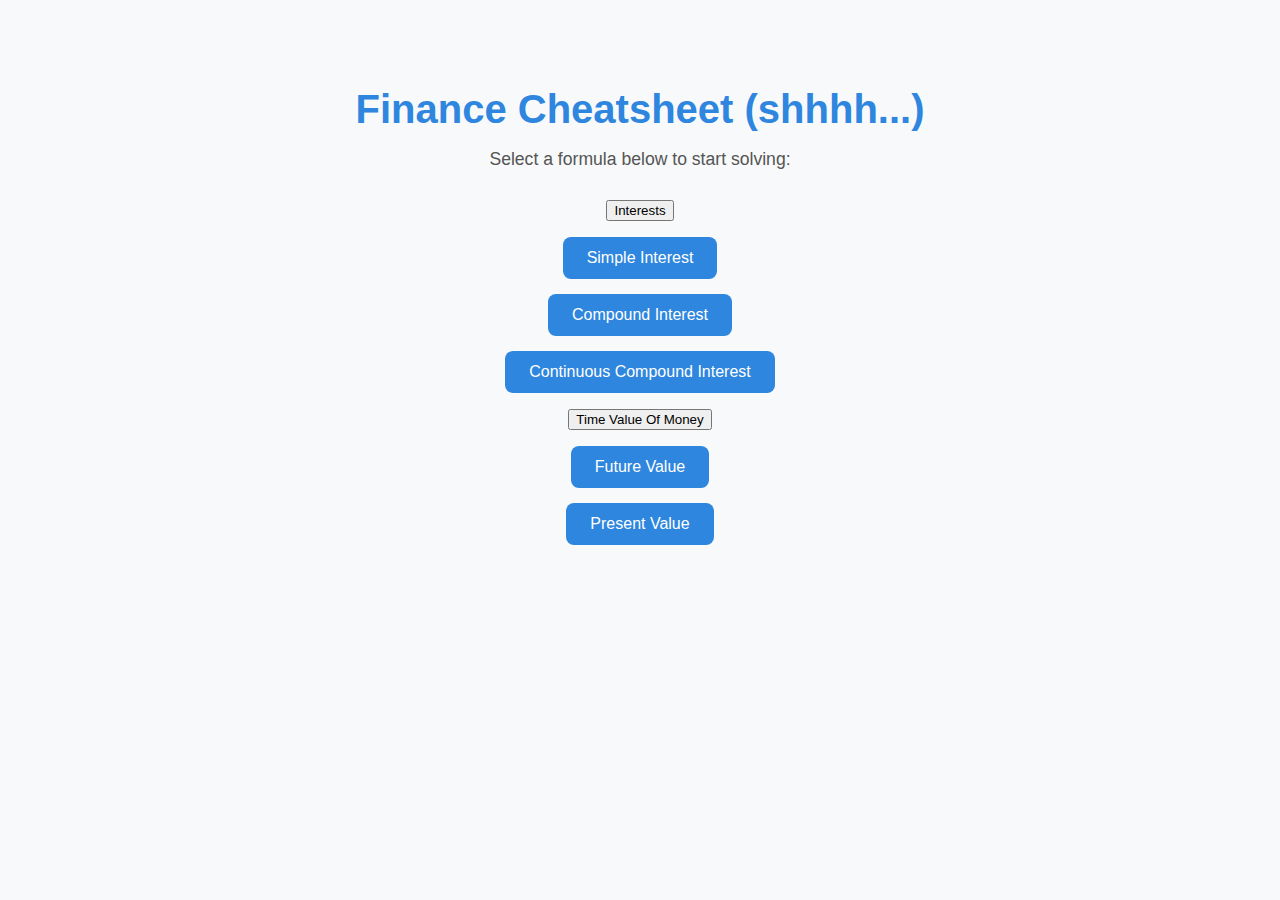
<file: index.html>
<!DOCTYPE html>
<html lang="en">
<head>
    <meta charset="UTF-8" />
    <meta name="viewport" content="width=device-width, initial-scale=1.0"/>
    <meta name="viewport" content="width=device-width, initial-scale=1.0, maximum-scale=1.0, user-scalable=no">
    <link rel="stylesheet" href="style.css" />
    <title>Finance Calculator</title>
</head>
<body>
    <div class="container">
        <header>
        <h1>Finance Cheatsheet (shhhh...)</h1>
        <p>Select a formula below to start solving:</p>
        </header>

        <button class="collapsible">Interests</button>
        
        <div class="content">
            <ul class="calculator-list">
                <li><a href="formulas/simple-interest.html" class="calc-button">Simple Interest</a></li>
                <li><a href="formulas/compound-interest.html" class="calc-button">Compound Interest</a></li>
                <li><a href="formulas/continuous-compound-interest.html" class="calc-button">Continuous Compound Interest</a></li>
            </ul>
        </div>

        <button class="collapsible">Time Value Of Money</button>
        
        <div class="content">
            <ul class="calculator-list">
                <li><a href="" class="calc-button">Future Value</a></li>
                <li><a href="" class="calc-button">Present Value</a></li>
            </ul>
        </div>

    </div>

    <script src="script.js"></script>

</body>
</html>
</file>
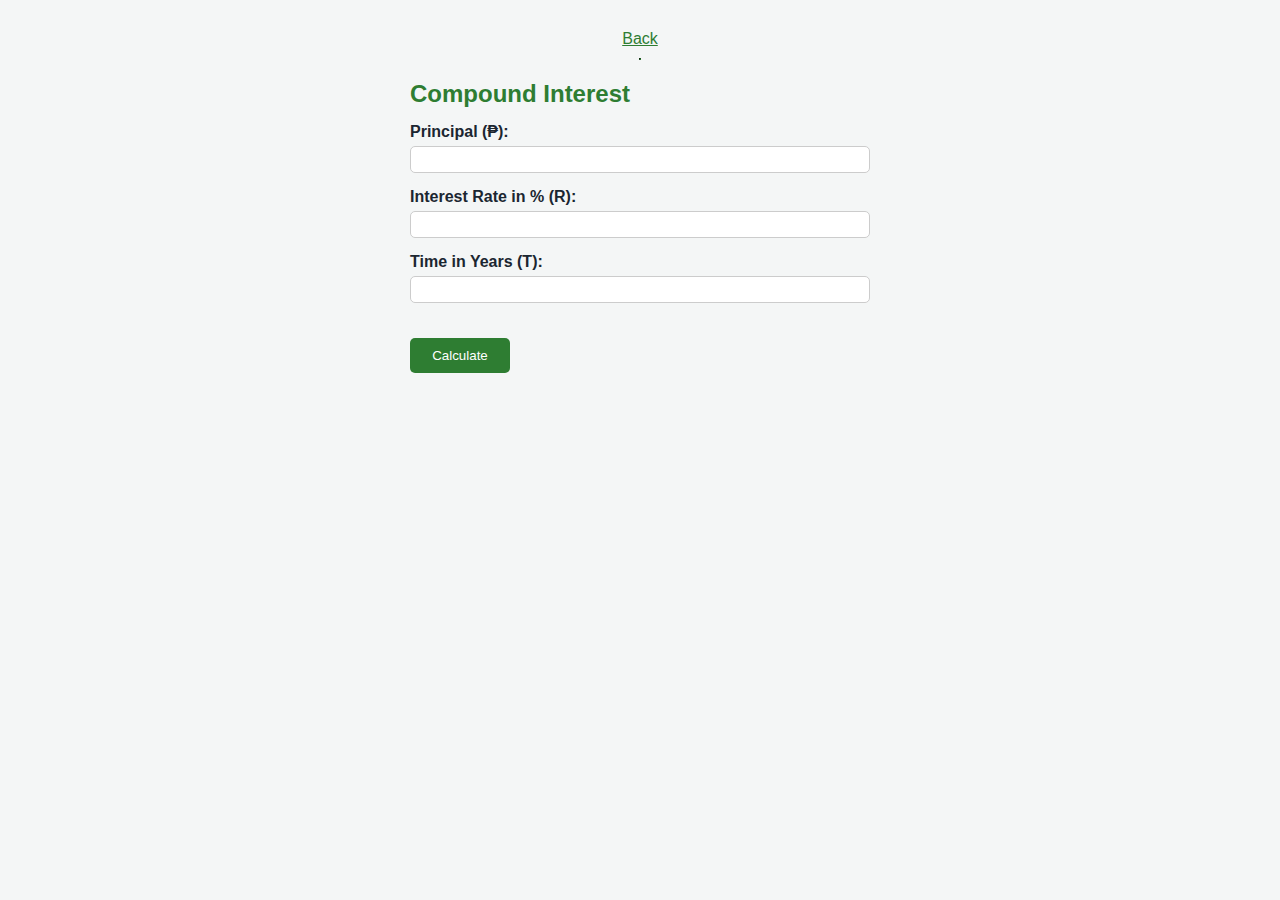
<file: formulas/compound-interest.html>
<!DOCTYPE html>
<html lang="en">
<head>
    <meta charset="UTF-8">
    <meta name="viewport" content="width=device-width, initial-scale=1.0">
    <meta name="viewport" content="width=device-width, initial-scale=1.0, maximum-scale=1.0, user-scalable=no">
    <title>Compound Interest</title>
    <link rel="stylesheet" href="/css/style.css">
</head>
<body>
    <div class="container-left">
        <nav>
            <a href="/index.html">Back</a>
        </nav>
        <hr>
    </div>
    <div class="container">
        <h2>Compound Interest</h2>
        <div class="form-group">
            <label for="principal">Principal (₱):</label>
            <input type="number" id="principal" step="0.01" min="0" required>
        </div>
        <div class="form-group">
            <label for="rate">Interest Rate in % (R):</label>
            <input type="number" id="rate" step="0.01" min="0" required>
        </div>
        <div class="form-group">
            <label for="time">Time in Years (T):</label>
            <input type="number" id="time" step="1" min="0" required>
        </div>
        <button onclick="calculateCI()">Calculate</button>
        <div id="result" class="result"></div>
    </div>
    <script src="/scripts/compound-interest.js"></script>
</body>
</html>
</file>
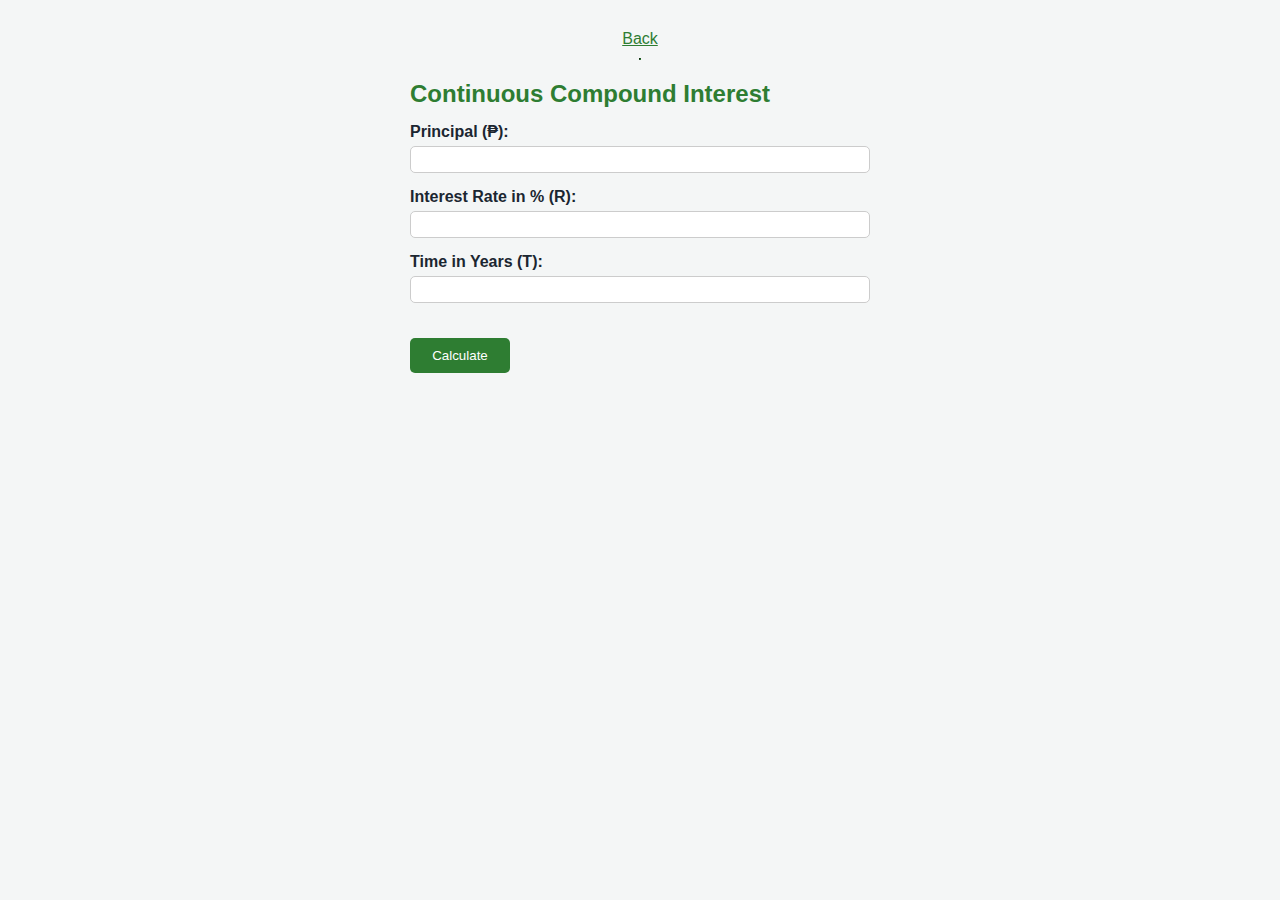
<file: formulas/continuous-compound-interest.html>
<!DOCTYPE html>
<html lang="en">
<head>
    <meta charset="UTF-8">
    <meta name="viewport" content="width=device-width, initial-scale=1.0">
    <meta name="viewport" content="width=device-width, initial-scale=1.0, maximum-scale=1.0, user-scalable=no">
    <title>Continuous Compound Interest</title>
    <link rel="stylesheet" href="/css/style.css">
</head>
<body>
    <div class="container-left">
        <nav>
            <a href="/index.html">Back</a>
        </nav>
        <hr>
    </div>
    <div class="container">
        <h2>Continuous Compound Interest</h2>
        <div class="form-group">
            <label for="principal">Principal (₱):</label>
            <input type="number" id="principal" step="0.01" min="0" required>
        </div>
        <div class="form-group">
            <label for="rate">Interest Rate in % (R):</label>
            <input type="number" id="rate" step="0.01" min="0" required>
        </div>
        <div class="form-group">
            <label for="time">Time in Years (T):</label>
            <input type="number" id="time" step="1" min="0" required>
        </div>
        <button onclick="calculateCCI()">Calculate</button>
        <div id="result" class="result"></div>
    </div>
    <script src="/scripts/continuous-compound-interest.js"></script>
</body>
</html>
</file>
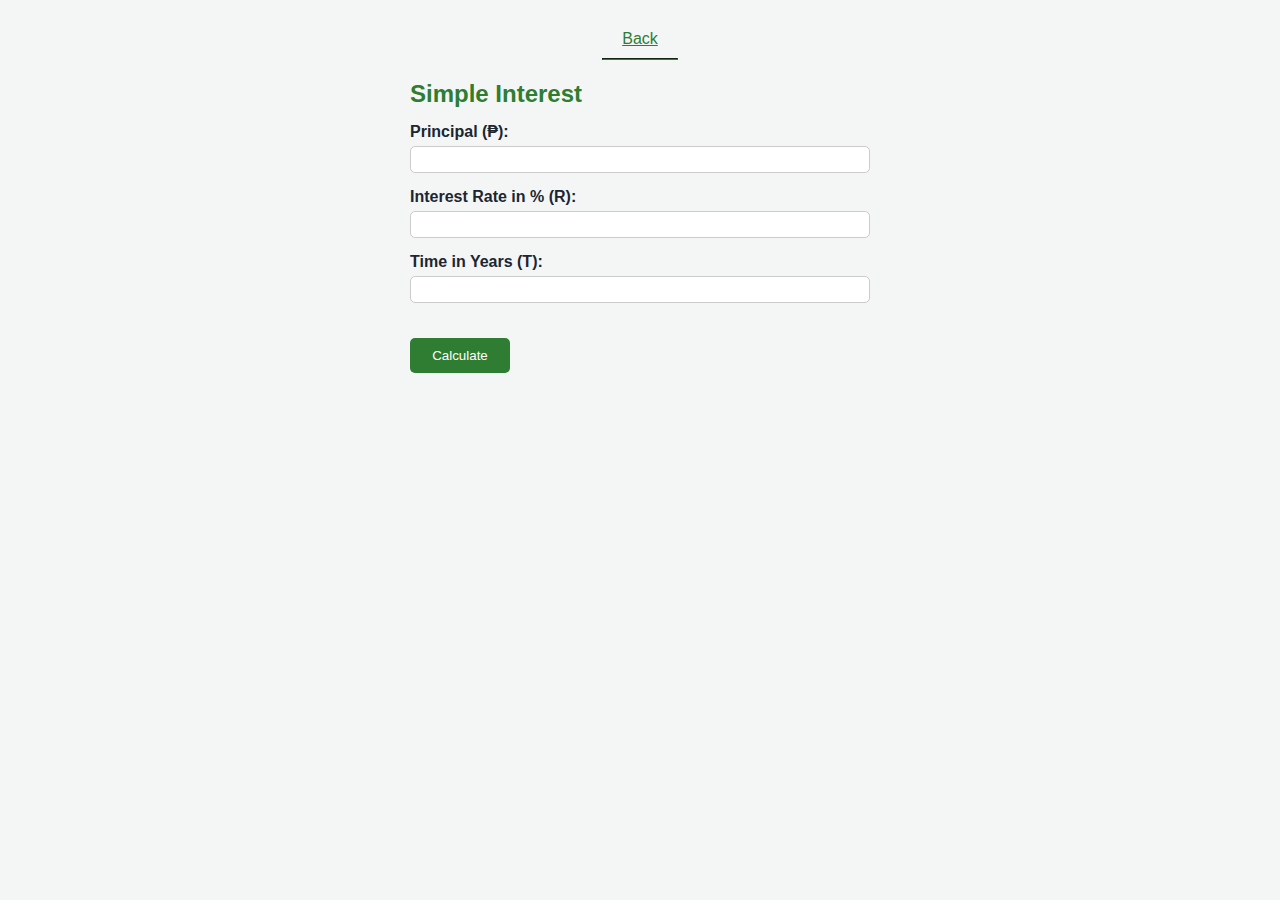
<file: formulas/simple-interest.html>
<!DOCTYPE html>
<html lang="en">
<head>
    <meta charset="UTF-8">
    <meta name="viewport" content="width=device-width, initial-scale=1">
    <meta name="viewport" content="width=device-width, initial-scale=1.0, maximum-scale=1.0, user-scalable=no">
    <title>Simple Interest Calculator</title>
    <link rel="stylesheet" href="/css/style.css">
</head>
<body>
    <div class="container-left">
        <nav>
            <a href="/index.html">Back</a>
            <hr>
        </nav>
        <div class="container">
            <h2>Simple Interest</h2>
    
            <div class="form-group">
                <label for="principal">Principal (₱):</label>
                <input type="number" id="principal" required>
            </div>
    
            <div class="form-group">
                <label for="rate">Interest Rate in % (R):</label>
                <input type="number" id="rate" step="0.01" required>
            </div>
    
            <div class="form-group">
                <label for="time">Time in Years (T):</label>
                <input type="number" id="time" required>
            </div>
    
            <button onclick="calculateSI()">Calculate</button>
    
            <div class="result" id="result"></div>     
        </div> 
    </div>

    </div>
    <script src="/scripts/simple-interest.js"></script>
</body>
</html>
</file>
<file: style.css>
:root {
    --primary: #2e86de;
    --secondary: #1b4f72;
    --text: #555;
    --background: #f8f9fa;
}

body {
    font-family: "Segoe UI", Tahoma, Geneva, Verdana, sans-serif;
    background: var(--background);
    margin: 0;
    padding: 0;
}

.container {
    text-align: center;
    padding: 60px 20px;
    max-width: 600px;
    margin: auto;
}

header h1 {
    font-size: 2.5rem;
    margin-bottom: 10px;
    color: var(--primary);
}

header p {
    font-size: 1.1rem;
    color: var(--text);
    margin-bottom: 30px;
}

.calculator-list {
    list-style: none;
    padding: 0;
}

.calculator-list li {
    margin: 15px 0;
}

.calc-button {
    display: inline-block;
    background-color: var(--primary);
    color: #fff;
    padding: 12px 24px;
    border-radius: 8px;
    text-decoration: none;
    font-size: 1rem;
    transition: background-color 0.3s ease;
}

.calc-button:hover {
    background-color: var(--secondary);
}
</file>
<file: css/style.css>
* {
    padding: 0;
    margin: 0;
}

:root {
    --primary: #2e7d32;       
    --secondary: #1b2631;     
    --text: #333333;          
    --background: #f4f6f6;    
}

body {
    font-family: Arial, sans-serif;
    background-color: var(--background);
    height: auto;
    display: flex;
    flex-direction: column;
    justify-content: center;
    align-items: center;
}

.container-left {
    margin-top: 20px;
    display: flex;
    flex-direction: column;
    box-sizing: border-box;
    width: 100%;
    align-items: center;
    justify-content: left;
}

.container-right{
    line-height: normal;
}

.result ul li{
    list-style: none;
    padding: 10px;
}

.container {
    width: 100%;
    max-width: 500px;
    padding: 20px;
    box-sizing: border-box;
}

img {
    display: block;
}

nav a {
    color: var(--primary);
    padding: 10px 20px;
    text-decoration: underline;
    transition: 0.3s ease-in-out;
    display: flex;
}

hr {
    height: 0.1px;
    border-color: var(--primary);
}

h2 {
    color: var(--primary);
}

.form-group {
    margin-bottom: 15px;
    width: 100%;
}

label,
input[type="number"] {
    display: block;
    width: 100%;
    box-sizing: border-box;
}

label {
    font-weight: bold;
    display: block;
    margin-top: 15px;
    color: var(--secondary);
}

input[type="number"] {
    margin-top: 5px;
    border-radius: 5px;
    border: 1px solid #ccc;
    padding: 5px 0px 5px 10px;
}

button {
    margin-top: 20px;
    padding: 10px 20px;
    background-color: var(--primary);
    color: white;
    border: none;
    border-radius: 5px;
    cursor: pointer;
    width: 100%;
    transition: background-color 0.3s ease;
}

button:hover {
    background-color: var(--secondary);
}

.result {
    margin-top: 30px;
    padding: 20px;
    border-radius: 8px;
    width: 100%;
    box-sizing: border-box;
    background-color: #fff;
    color: var(--primary);
    min-height: 150px;
    visibility: hidden;
    opacity: 0;
    transition: opacity 0.4s ease-in-out;
}

.result.visible {
    visibility: visible;
    opacity: 1;
}

.result h3 {
    font-size: 1rem;
    margin-bottom: 15px;
    color: var(--primary);
}

.result .given {
    margin-bottom: 15px;
    color: var(--secondary);
    font-size: 0.9rem;
    line-height: 1.5;
}

.result .step {
    color: var(--secondary);
    margin-top: 10px;
    font-size: 0.9rem;
    line-height: 1.5;
}

.explanation {
    margin-top: 20px;
    background-color: #fff;
    padding: 15px;
    border-left: 5px solid var(--primary);
    border-radius: 5px;
    color: var(--text);
    font-size: 0.95rem;
    line-height: 1.6;
}

.explanation h3 {
    margin-top: 0;
    color: var(--primary);
}

@media (min-width: 700px) {
    button {
        width: 100px;
    }
}

@media (max-width: 400px) {
    img {
        width: 200px;
        height: auto;
    }

}
</file>
